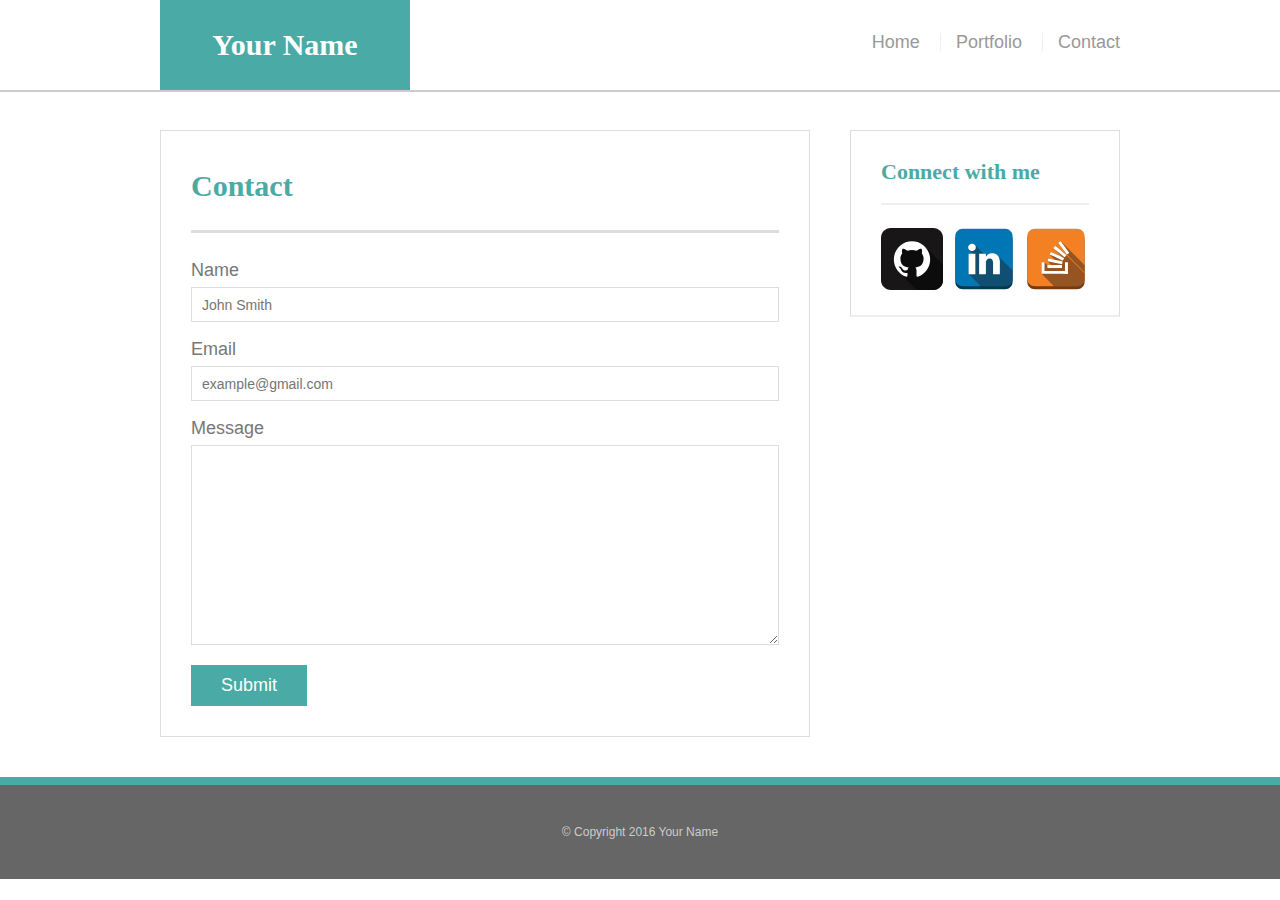
<file: contact.html>
<!doctype html>
<html lang="en">
	<head>
		<meta charset="utf-8">
		<meta name="viewport" content="width=device-width, initial-scale=1.0">
		<title>About Me</title>
		<link rel="stylesheet" href="assets/reset.css">
		<link rel="stylesheet" href="assets/style.css">
	</head>
	<body>
		<header id="masterhead">
			<div class="container">
				<a href="index.html" id="logo">Your Name</a>
				<nav>
					<a href="index.html">Home</a>
					<a href="portfolio.html">Portfolio</a>
					<a href="contact.html">Contact</a>
				</nav>
			</div>
		</header>
		<div id="main-container" class="container">
			<section class="main-container">
				<h1>Contact</h1>

				<form id="contact-form">
					<ul>
						<li>
							<label for="name">Name</label>
							<input type="text" name="name" id="name" placeholder="John Smith" required="required">
						</li>
						<li>
							<label for="email">Email</label>
							<input type="text" name="email" id="email" placeholder="example@gmail.com" required="required">
						</li>
						<li>
							<label for="message">Message</label>
							<textarea name="message" id="message" required="required"></textarea>
						</li>
					</ul>
					<input type="submit" name="submit">
				</form>

			</section>
			<section class="sidebar">
				<div id="connect">
					<h2>Connect with me</h2>
					<img src="assets/images/if_github_253591.svg" class="social" alt="Github">
					<img src="assets/images/if_linkedin_2581817.svg" class="social" alt="LinkedIn">
					<img src="assets/images/if_stackoverflow_2581798.svg" class="social" alt="Stack Overflow">
				</div>
			</section>
		</div>
		<footer>
			<div class="container">
				&copy; Copyright 2016 Your Name
			</div>
		</footer>

	</body>
</html>
</file>
<file: assets/style.css>
* {
	box-sizing: border-box;
}

body {
	font-size: 18px;
	line-height: 34px;
	font-family: 'Arial', 'Helvetica Neue', Helvetica, sans-serif;
	color: #777;
}

.container {
	width: 100%;
	max-width: 960px;
	margin: 0 auto;
	clear: both;
}

h1, h2, h3, p {
	margin-bottom: 20px;
}

p:last-child {
	margin-bottom: 0;
}

h1, h2, h3 {
	font-family: 'Georgia', Times, Times New Roman, serif;
	font-weight: 700;
	color: #4aaaa5;
}

h1 {
	font-size: 30px;
	line-height: 49px;
	border-bottom: 3px solid #ddd;
	padding-bottom: 20px;
}

h2, h3 {
	font-size: 22px;
}

#masterhead {
	background: #fff;
	margin-right: 0 0 30px;
	z-index: 99;
	color: #fff;
	overflow: auto;
	position: fixed;
	border-bottom: 2px solid #ccc;
	width: 100%;
}

#logo {
	width: 250px;
	height: 90px;
	background: #4aaaa5;
	float: left;
	font-family: 'Georgia', Times, Times New Roman, serif;
	text-align: center;
	line-height: 90px;
	color: #fff;
	font-weight: 700;
	font-size: 30px;
	text-decoration: none;
}

nav {
	float: right;
	margin-top: 25px;
}

nav a {
	color: #999;
	text-decoration: none;
	margin-left: 15px;
	display: inline-block;
	border-left: 1px solid #efefef;
	padding-left: 15px;
	line-height: 18px;
}

nav a:first-child {
	border-left: 0 none;
}

#main-container {
	padding-top: 130px;
}

.main-container {
	background: #fff;
	padding: 30px;
	margin: 0 0 40px 0;
	width: 100%;
	max-width: 650px;
	float: left;
	border: 1px solid #ddd;
}

.auth-image {
	width: 200px;
	height: auto;
	margin-top: 10px;
	float: left;
	margin-right: 25px;
}

.sidebar {
	background: #fff;
	padding: 30px;
	width: 100%;
	max-width: 270px;
	float: right;
	border: 1px solid #ddd;
	margin-bottom: 20px;
}

h3, .sidebar, h2 {
	border-bottom: 2px solid #eee;
	padding-bottom: 20px;
	margin-bottom: 15px;
	line-height: 22px;
}

.social {
	width: 62px;
	height: 62px;
	margin-top: 8px;
	margin-right: 5px;
}

.social:last-child {
	margin-right: 0;
}

/*footer*/

footer {
	background: #666;
	color: #fff;
	padding: 30px 0;
	clear: both;
	border-top: 8px solid #4aaaa5;
	color: #ccc;
	font-size: 12px;
	text-align: center;
}

/*work*/

.work {
	width: 274px;
	overflow: auto;
	position: relative;
	float: left;
	margin: 20px 0 25px;
}

.work:nth-child(even) {
	margin-right: 40px;
}

.work img {
	width: 100%;
	border: 0 none;
	opacity: .8;
}

.work h3 {
	border-bottom: 0;
	background: #4aaaa5;
	color: #fff;
	text-align: center;
	position: absolute;
	bottom: 20px;
	padding: 15px;
	width: 100%;
	line-height: 30px;
	margin-bottom: 0;
	font-weight: 300;
}

#contact-form ul {
	margin-bottom: 20px;
}

#contact-form li {
	margin-bottom: 10px;
}

label,
input[type=text],
input[type=email],
textarea {
	display: block;
	width: 100%;
}

input[type=text],
input[type=email],
textarea {
	height: 35px;
	border: 1px solid #ddd;
	padding: 0 10px;
	font-size: 14px;
}

textarea {
	height: 200px;
}

input[type=submit] {
	background: #4aaaa5;
	border: 0 none;
	color: #fff;
	font-size: 18px;
	padding: 10px 30px;
	cursor: pointer;

}

@media only screen and (max-width: 980px) {
    body {
        background-color: magenta;
    }
	
	.auth-image {
	width: 360px;
	height: 270px;
	margin: 10px 0px 0px 0px;
	float: left;
	}

    .container {
	width: 100%;
	max-width: 730px;
	margin: 0 auto;
	clear: both;
	}

	.main-container {
	width: 100%;
	max-width: 420px;
	}

	.sidebar {
	width: 270px;
	}

	.work {
	width: 360px
	}

}

@media only screen and (max-width: 768px) {
    body {
        background-color: lightblue;
    }

    .main-container {
	width: 100%;
	max-width: 730px;
	}

	.sidebar {
	width: 100%;
	max-width: 730px;
	}

	nav {
	padding-right: .5rem;
	}

	.work {
	width: 310px;
	padding: 0px;
	}

	.work img {
	width: 310px;
	}

	.work h3 {
	width: 310px;
	}

}

@media only screen and (max-width: 750px) {
	.work {
	width: 280px;
	padding: 0px;
	}

	.work img {
	width: 280px;
	}

	.work:nth-child(even) {
		margin-right: 20px;
	}

	.work h3 {
	width: 280px;
	}
}


@media only screen and (max-width: 640px) {
    body {
        background-color: seagreen;
    }

    .container {
	width: 100%;
	width: 600px;
	margin: 0 auto;
	clear: both;
	}


    .main-container {
    margin-top: 85px;
	width: 100%;
	max-width: 640px;
	}

	.auth-image {
	width: 540px;
	}

	#logo {
	width: 650px;
	margin-left: -20px;
	}

	nav {
	width: 640px;
	margin: 15px 0;
	padding: 0;
	text-align: center;
	font-size: 24px;
	}

	nav a {
		padding: 25px 25px;
	}

	.work {
	width: 540px;
	float: left;
	}

	.work img {
	width: 540px;
	}

	.work h3 {
	width: 540px;
	}

}
</file>
